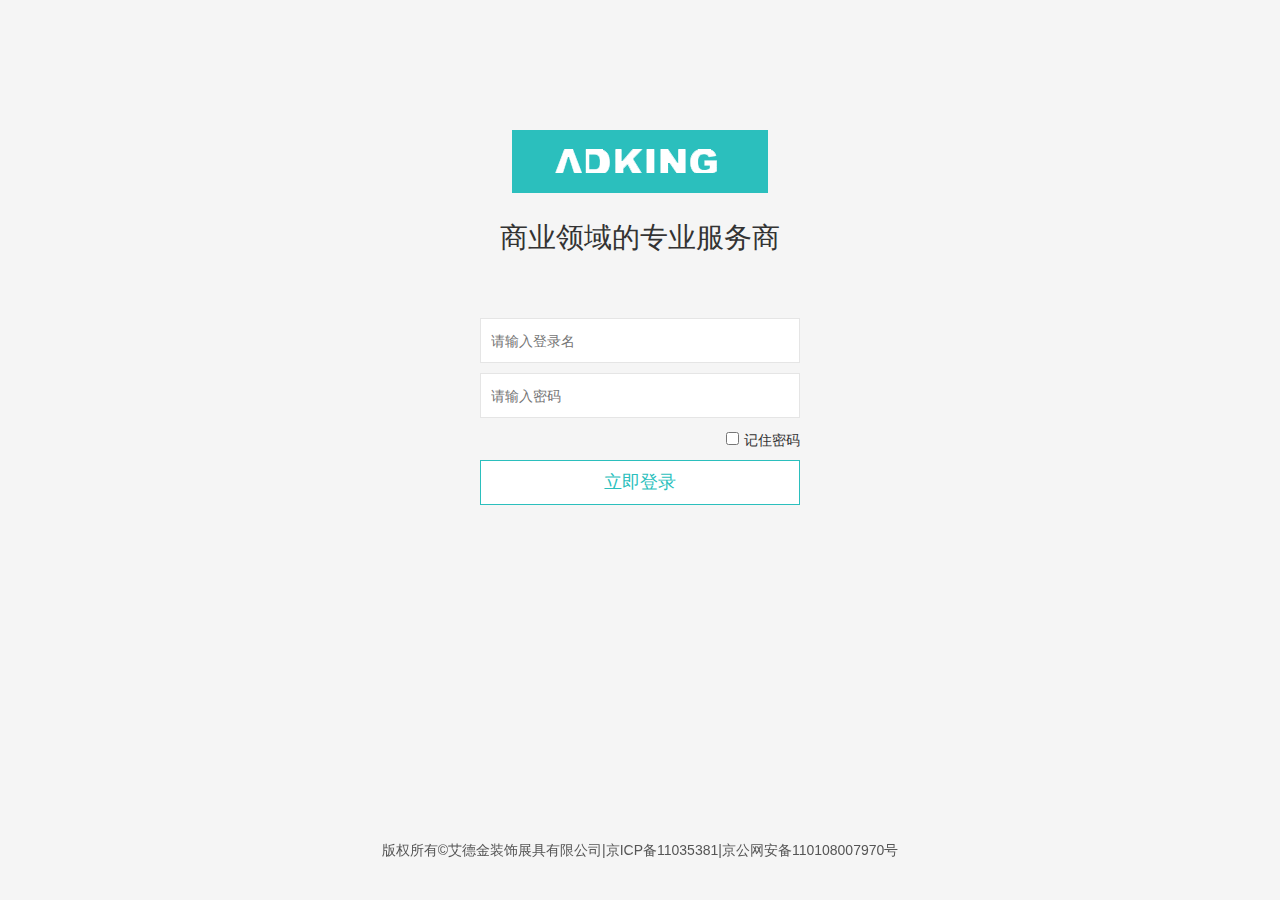
<file: src/main/webapp/login.html>
<!DOCTYPE html>
<html lang="en">
<head>
  <meta charset="utf-8" />
  <title>ADking订单系统</title>
  <meta name="description" content="app, web app, responsive, responsive layout, admin, admin panel, admin dashboard, flat, flat ui, ui kit, AngularJS, ui route, charts, widgets, components" />
  <meta name="viewport" content="width=device-width, initial-scale=1, maximum-scale=1" />
  <link rel="stylesheet" href="styles/bootstrap.css" type="text/css" />
  <link rel="stylesheet" href="styles/font-awesome.css" type="text/css" />
  <link rel="stylesheet" href="styles/frame.css" type="text/css" />
  <link rel="stylesheet" href="styles/comp.css" type="text/css" />
  
  <script type="text/javascript" src="scripts/jquery-1.11.1.min.js"></script>
  <script type="text/javascript" src="scripts/jquery.pageController.js"></script>
  <script type="text/javascript" src="scripts/jquery.alerts.js"></script>
  <script type="text/javascript">
	/*声明一个页面管理对象*/
	var controller = null;

	/*当页面加载时执行的动作*/
	$(document).ready(function() {
		/*实例化页面管理类*/
		controller = new $.Controller();
		controller.init();
		/*页面加载时进行查询操作*/

	});

	/*定义一个页面管理类*/
	(function($) {
		$.Controller = function() {
			this.settings = $.extend(true, {}, $.Controller.defaults);//构造方法：将管理页面的变量赋给this.settings
		};
		$.extend($.Controller, {
			defaults : {// 声明全局变量
				loginBtn : "#login",
				username : "#username",
				password : "#password",
				msg:"#msg"
			},
			prototype : {// 声明全局方法
				init : function() {
					var _this = this;
					_this.bindEvents();
				},
				bindEvents : function() {
					var _this = this;
					$(_this.settings.loginBtn).bind("click", function() {
						_this.toLogin();
					});
				},
				getBasePath : function() {
					//获取当前网址，如： http://localhost:8083/uimcardprj/share/meun.jsp
					var curWwwPath = window.document.location.href;
					//获取主机地址之后的目录，如： uimcardprj/share/meun.jsp
					var pathName = window.document.location.pathname;
					var pos = curWwwPath.indexOf(pathName);
					//获取主机地址，如： http://localhost:8083
					var localhostPaht = curWwwPath.substring(0, pos);
					//获取带"/"的项目名，如：/uimcardprj
					var projectName = pathName.substring(0, pathName.substr(1)
							.indexOf('/') + 1);
					return (localhostPaht + projectName);
				},
				toLogin : function() {
					var _this = this;
					var name = $('#username').val();
					var pwd = $('#password').val();

					$.ajax({
						async : false,
						type : "POST",
						url : _this.getBasePath() + "/login",
						modal : true,
						showBusi : true,
						dataType : "json",
						data : {
							username : name,
							password : pwd
						},
						success : function(data) {
							if (data.res_result == "success") {
								window.location.href = _this.getBasePath();
							} else {
								$('#msg').html(data.res_msg);
							}
						},
						error : function(data) {
							$('#msg').html(data);
						}
					});
				}
			}
		});
	})(jQuery);
</script>

</head>
<body>
 <div class="login-bg">
  <div class="login-cnt">
   <div class="login-logo"><a href="#"><img src="images/login-logo.png"></a></div>
   <div class="login-title">商业领域的专业服务商</div>
   <div class="login-form">
     <label id="msg">&nbsp;</label>
    <ul>
     <li><input id="username" type="text" placeholder="请输入登录名"></li>
     <li><input id="password" type="password" placeholder="请输入密码"></li>
     <li><input type="checkbox" class="login-ck">记住密码</li>
     <li><button id="login">立即登录</button></li>
    </ul>
   </div>
   <div class="login-foot">版权所有©艾德金装饰展具有限公司|京ICP备11035381|京公网安备110108007970号</div>
  </div>
 </div>
</body>
</html>
</file>
<file: src/main/webapp/styles/frame.css>
/*初始化*/
*{webkit-box-sizing: border-box;  -moz-box-sizing: border-box;  box-sizing: border-box; border:0; padding:0; margin:0;}
body{font-family:"Arial","Hiragino Sans GB", \5fae\8f6f\96c5\9ed1, "Helvetica", "sans-serif";font-size:14px;}
li{ list-style:none;}
a{text-decoration:none;}
a:link{ text-decoration:none;}
a:active{ text-decoration:none;}
var,em {font-style:normal;}
table{border-collapse:collapse;}
.left{ float:left}
.right{ float:right;}
input{outline:none;}
button{outline:none; cursor:pointer;}
html,body {height: 100%;}


.header{ width:100%; float:left; height:100px; background:#fff; position:fixed; top:0; left:0; z-index:10; min-width:1200px;-webkit-box-shadow:0 0 10px #999;  
  -moz-box-shadow:0 0 10px #999;  
  box-shadow:0 0 10px #999;}
.logo{ width:150px; height:100%; background:#78e5e3; float:left; text-align:center; padding-top:15px;}
.headcrumb{width: 250px;float: left;height: 70px;background: none;padding-top: 35px;padding-left:30px;}
.headcrumb ul{ width:100%; float:left; height:25px; line-height:25px; border-left:4px solid #2bbfbd; padding-left:10px;}
.headcrumb ul li{ float:left; color:#4f5151; font-size:18px;}
.headcrumb ul li i{ font-size:18px; color:#2bbfbd; margin:0 10px;}
.headcrumb ul li a{ color:#4f5151;}
.headcrumb ul li a:hover{ color:#2bbfbd;}

.user-cnt{ width:290px; position:absolute; right:0; top:26px; line-height:45px; right:10px; background:url(../images/cxian.png) no-repeat left 13px; padding-left:40px;}
.user-cnt img{ width:45px; height:45px; border-radius:50%; margin-right:15px; float:left;}
.user-cnt span{ font-size:18px; color:#9e9e9e; margin-right:15px; float:left;}
.user-cnt a{ margin-top:5px; float:left;}
.user-cnt i{ font-size:23px; color:#bfc0c0;}
.user-cnt i:hover{ color:#2bbfbd;}
.nav{ float:right; width:auto; padding-right:320px; padding-top:38px;}
.nav ul li{ float:left; font-size:18px;}
.nav ul li a{ color:#58606a; padding:10px 22px;}
.nav ul li a:hover{ color:#2bbfbd;}
.nav ul li.current a{ background:#16ccc9; color:#fff;}
.nav ul li.current a:hover{ background:#2bbfbd; color:#fff;}

.left-cnt{ width:150px; float:left; padding-top:100px; position:fixed; top:0; left:0; z-index:6; background:#2eb0ae; height:100%;}
.left-cnt ul{ width:100%; float:left; padding-top:20px;}
.left-cnt ul li{ width:150px; border-bottom:1px solid #2bbcba; font-size:18px; float:left;}
.left-cnt ul li a{ color:#b7dada; height:100px; padding-bottom:10px;  padding-top:60px; float:left; width:100%; text-align:center;}
.left-cnt ul li a:hover{ color:#fff;}
.left-cnt ul .tpList1 a{ background:url(../images/lcnt_1.png) no-repeat center 15px;}
.left-cnt ul .tpList1 a:hover{ background:url(../images/lcnt_1a.png) no-repeat center 15px #16ccc9;}
.left-cnt ul .tpList2 a{ background:url(../images/lcnt_2.png) no-repeat center 15px;}
.left-cnt ul .tpList2 a:hover{ background:url(../images/lcnt_2a.png) no-repeat center 15px #16ccc9;}
.left-cnt ul .tpList3 a{ background:url(../images/lcnt_3.png) no-repeat center 15px;}
.left-cnt ul .tpList3 a:hover{ background:url(../images/lcnt_3a.png) no-repeat center 15px #16ccc9;}
.left-cnt ul .tpList4 a{ background:url(../images/lcnt_4.png) no-repeat center 15px;}
.left-cnt ul .tpList4 a:hover{ background:url(../images/lcnt_4a.png) no-repeat center 15px #16ccc9;}
.left-cnt ul .tpList5 a{ background:url(../images/lcnt_5.png) no-repeat center 15px;}
.left-cnt ul .tpList5 a:hover{ background:url(../images/lcnt_5a.png) no-repeat center 15px #16ccc9;}
.left-cnt ul .tpList6 a{ background:url(../images/lcnt_6.png) no-repeat center 15px;}
.left-cnt ul .tpList6 a:hover{ background:url(../images/lcnt_6a.png) no-repeat center 10px #16ccc9;}
.left-cnt ul .tpList1 a.current{ background:url(../images/lcnt_1a.png) no-repeat center 15px #16ccc9; color:#fff;}
.left-cnt ul .tpList2 a.current{ background:url(../images/lcnt_2a.png) no-repeat center 15px #16ccc9; color:#fff;}
.left-cnt ul .tpList3 a.current{ background:url(../images/lcnt_3a.png) no-repeat center 15px #16ccc9; color:#fff;}
.left-cnt ul .tpList4 a.current{ background:url(../images/lcnt_4a.png) no-repeat center 15px #16ccc9; color:#fff;}
.left-cnt ul .tpList5 a.current{ background:url(../images/lcnt_5a.png) no-repeat center 15px #16ccc9; color:#fff;}
.left-cnt ul .tpList6 a.current{ background:url(../images/lcnt_6a.png) no-repeat center 15px #16ccc9; color:#fff;}


.footer{ width:100%; float:left; height:50px; position:fixed; bottom:0; padding-left:150px; z-index:8; }
.foot{ width:100%; float:left; text-align:right; line-height:50px; background:#fff; color:#666; padding-right:20px;}

.wrapper{ width:100%; float:left; padding:100px 0 50px 150px; position:fixed; left:0; top:0; height:100%;}

.wp-content{ background:#eee; width:100%; float:left; height:100%; padding:15px;overflow-y:scroll; min-width:1200px;}
</file>
<file: src/main/webapp/styles/comp.css>
.query_list_main{ width:100%; float:left; background:#fff;}
.query_list_cnt{width:100%; float:left; background:#fff; margin-top:15px;}
/**查询**/
.query{ width:100%; float: left; background:url(../images/zy_cx.png) no-repeat; height:auto; padding-bottom:20px; padding-top:10px;}
.query_nones_bj{ background:none;}
.query_nones{ width:100%; float:left;}
.query_nones .query_qeint{ width:100%;}
.query_nones .LIST{ width:98%;}
.query_nones .query_nones{ width:100%;}
.query_nones .query_nones{ width:100%;}
.query_nones ul{ float:left; width:100%; margin-bottom:0; }
.query_nones ul li{ float:left; line-height:30px; margin-top:10px;position:relative;}
.query_nones ul li p{ float:left; line-height:30px; margin-top:4px; margin-right:6px;}
.query_nones ul .field{ width:200px; text-align:right; font-size:14px; color:#666;}
.query_nones ul .a_color{ width:80%; float:left;}
.query_nones ul .a_color p{ float: left; margin-right:10px;}
.query_nones ul .a_color p a{ padding:0 20px; height:30px; background:#fff; border:1px solid #ccc; float:left; color:#666;}
.query_nones ul .a_color p a:hover{ padding:0 20px; height:30px; background:#2bbfbd; border:1px solid #2bbfbd;float:left; color:#fff; text-decoration:none;}
.query_nones ul .a_color p .selected{ padding:0 20px; height:30px; background:#2bbfbd; border:1px solid #2bbfbd;  float:left; color:#fff;}
.query_nones ul .fangd a{ background:#2bbfbd; padding:0px 8px; float:left; margin-left:10px; margin-top:1px;}
.query_nones ul .fangd a:hover{ background:#c00000;  color:#fffefe;}
.query_duan{ width:100%; float:left; position:relative;}
.query_duan ul .new_duan_xinz{margin-right:6px;}
.query_duan ul .new_duan_xinz a{ color:#FFFFFF; padding:0 20px; height:30px; background:#2bbfbd; float:right; line-height:30px;margin-right:6px;margin-top:12px;}
.query_duan ul .new_span {  height:30px; float:left; line-height:30px;margin-bottom:10px;margin-right:12px;font-size:18px;}
.shenq{ width:100%; float:left; margin-top:10px; padding-left:20px; font-size:16px; color:#666; line-height:25px;border-top:1px dashed #ccc; padding-top:8px;}
.shenq_noborder{border-top: none; }
.query_last{ float:left;  margin-top:10px;}
.query_last ul{ float:left; width:100%;}
.query_last ul li{ float:left;margin-right: 6px;}
.query_last ul li p{ float:left;}
.query_last ul li .new_jia{ padding:0px 8px; height:30px;background:#009896;float:left; line-height:30px;}
.query_last ul li .new_jia i{ color:#fff; }
.query_last ul .new_xinz a{ color:#fff; padding:0 20px; height:30px; background:#2bbfbd; float:left; line-height:30px;}
.query_last ul .new_xinz a:hover{ background:#009896; color:#fffefe;}
.query_nones ul .query_btn { float:left; }
.query_nones ul .query_btn span{height:40px; float:left; text-align:right; cursor:pointer;  font-size:16px;padding: 0 40px  0 40px; background:#2bbfbd; line-height:40px; color:#fff; }
.query_nones ul .query_btn span:hover{background:#009896; text-decoration:none; color:#fffefe;}
.query_nones ul .query_btn a{ height:40px; float:left; text-align:right;  font-size:16px;padding: 0 40px  0 40px; background:#16ccc9; line-height:40px; color:#fff; }
.query_nones ul .query_btn a:hover{ background:#2bbfbd; text-decoration:none; color:#fff;}
.query_nones ul .query_btn a.query_btna{ height:40px; float:left; text-align:right; font-size:16px; padding: 0 40px  0 40px; background:#fff; border:1px solid #2bbfbd; line-height:40px; color:#2bbfbd; margin-right:10px; }
.query_nones ul .query_btn a.query_btna:hover{ background:#009896; color:#fff; }
.this{ width:100%; float:left;}
.query_nones ul .query_btn_x a{ height:30px; float:left; text-align:right; padding: 0 20px  0 20px; background:#2bbfbd; line-height:30px; color:#fff; margin-left:20px; }
.query_nones ul li .icon-calendar{ position:absolute; top:8px; left:130px; font-size:14px; color:#ccc; z-index:99;}
.query_nones ul .ri_x{ margin:0 4px 0 4px;}
.query_nones ul .qieh_yans{margin-left:100px; width:100%; margin-top:10px;}
.query_nones ul .qieh_yans1{margin-left:80px; width:100%; margin-top:10px;}
.query_input{ width:150px; height:30px; background:#fff; border:1px solid #d6d8db; }
.query_input:hover{ border:1px solid #2bbfbd;}
.query_inputa{ width:350px; height:30px; background:#fff; border:1px solid #d6d8db; }
.query_inputa:hover{ border:1px solid #2bbfbd;}
.query_inputb{ width:300px; height:30px; background:#fff; font-size:14px; border:1px solid #d6d8db; }
.query_inputb:hover{ border:1px solid #2bbfbd;}
.query_input_c{width:250px; height:30px; background:#fff; border:1px solid #d6d8db; }
.query_selecta{ width:250px; height:32px; background:#fff; border:1px solid #d6d8db; }
.query_selectb{ width:300px; height:32px; float:left;background:#fff; border:1px solid #d6d8db; }
.query_select{ width:150px; height:32px; background:#fff; border:1px solid #d6d8db; }
.list table td span.quxiao a{ background:#d9d9db; padding:5px 10px;margin-left:4px;}
.list table td span.chuli a{ background:#2bbfbd; padding:5px 10px; color:#fff;margin-left:4px;}
.list table td span.chuli :hover{ background:#ce0202;}
.list table td span.quxiao a:hover{ background:#e6e6e6;}
.list{ width:98%; margin-left:1%; float:left; margin-top:20px;}
.list_nonr{ margin-top:0;} 
.list table{ background:#fff;}
.list table  tr td{border:1px solid #d6d8db; font-size:12px;  height:40px; text-align:center; color:#555;}
.list table  tr:hover{ background:#fffbf1;}
.list table .tr_bj{ background:#f5f5f5;}
.list table .tr_bj:hover{ background:#f5f5f5;}
.list table  tr td a{ padding:8px 6px; text-align:center; font-size:12px; border-radius:5px; color:#666;}
.list table  tr td a i{ margin-right:5px; font-size:14px;}
.list table  tr td a:hover{ color:#2bbfbd;}
.list table tr .pos-tanc{position:relative;}
.centerx{ float:left; margin:0 5px; margin-top:12px; font-size:18px; color:#999;}
.wih50{ width:50%; float:left;}
.theone{ position:absolute; right:10px;}
.Paging{ width:100%; float:left; text-align:center;}
.Paging ul li a{ color:#555; background:#fcfcfc;}
.Paging ul li a:hover{ background:#2bbfbd; color:#fff; border:1px solid #2bbfbd;}
.Paging ul .cutt a{background:#2bbfbd; color:#fff; border:1px solid #2bbfbd;}

/**velo**/
.wp-frame{ width:100%; background:#fff; float:left;min-width:1200px; padding-bottom:20px;}
.wp-form{ width:98%; float:left; margin-left:1%; border-bottom:0px solid #dcdcdc; margin-bottom:15px;}
.wp-form ul{ width:100%; float:left; margin-top:10px;}
.wp-form ul li{  width:33.33333%; float:left; line-height:44px; position:relative;}
.wp-form ul.wihb li{ width:100%; float:left;}
.wp-form ul li p{margin-right:10px;}
.wp-form ul li .word{ width:100px; float:left; text-align:right; color:#666666;}
.select-medium{ width:240px; height:44px; border:1px solid #d7d7d7; float:left; background:#fff;color:#b0b0b0;}
.int-medium{ width:240px; height:44px; border:1px solid #d7d7d7; float:left; background:#fff; color:#b0b0b0; }
.text-medium{ width:53%; float:left; height:200px;border:1px solid #d7d7d7; background:#fff; color:#b0b0b0; }
.wp-form ul p .post{}
.int-medium:hover{ border:1px solid #2bbfbd;}
.wp-form ul li p i{ position:absolute; top:15px; left:320px; z-index:99;}

.wp-btn{ width:100%; float:left; padding-left:270px;}
.wp-btn a{ width:135px; height:44px;background:#16ccc9; text-align:center; margin-right:15px;color:#fff; display:inline-block; line-height:44px; font-size:16px;}
.wp-btn a:hover{ width:135px; height:44px;background:#2bbfbd; text-align:center; margin-right:15px;color:#fff; display:inline-block; line-height:44px; font-size:16px;}

.wp-form-border{ border-bottom:none;}
.login-bg{ width:100%; float:left; position:fixed; height:100%; background:#f5f5f5;}
.login-cnt{ width:320px; margin:0 auto;}
.login-logo{ width:100%; float:left; text-align:center; margin-top:130px;}
.login-title{ width:100%; float:left; text-align:center; font-size:28px; color:#333; margin-top:25px;}
.login-form{ width:100%; float:left; margin-top:20px; padding-top:10px;}
.login-form label{ width:100%; float:left; text-align:center; color:#e51313; font-size:12px; height:15px;}
.login-form li{ width:100%; float:left; margin-top:10px; text-align:right;}
.login-form input{ width:100%; height:45px; border:1px solid #e5e5e5; padding:0 10px; font-size:14px; color:#666;}
.login-form input:hover{ border:1px solid #2bbfbd;}
.login-form .login-ck{ width:auto; height:auto; margin-right:5px;}
.login-form button{ width:100%; float:left; border:1px solid #2bbfbd; background:#fff; height:45px; font-size:18px; color:#2bbfbd;}
.login-form button:hover{ background:#2bbfbd; color:#fff;}
.login-foot{ width:100%; float:left; position:fixed; bottom:40px; font-size:14px; color:#555; text-align:center; z-index:1; left:0;}
</file>
